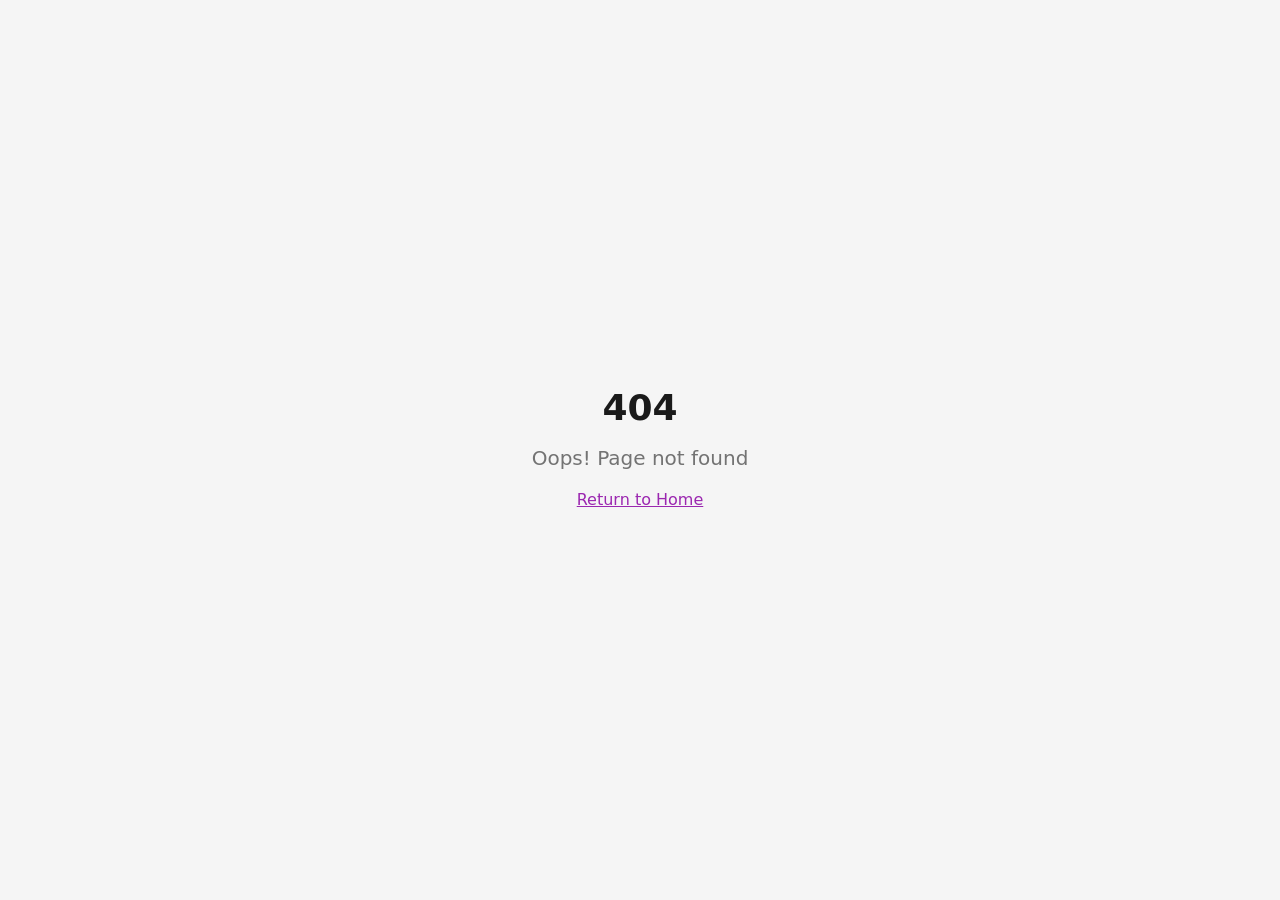
<file: index.html>
<!doctype html>
<html lang="en">
  <head>
    <meta charset="UTF-8" />
    <meta name="viewport" content="width=device-width, initial-scale=1.0" />
    <title>Mediagram - Secure Social Media with Screenshot Protection</title>
    <meta name="description" content="Mediagram is a secure Instagram-like platform with advanced screenshot and download protection. Share your media privately with encrypted content protection." />
    <meta name="author" content="Mediagram" />
    <meta name="keywords" content="secure social media, screenshot protection, encrypted media sharing, private content, Instagram alternative" />

    <meta property="og:title" content="Mediagram - Secure Social Media Platform" />
    <meta property="og:description" content="Share photos securely with advanced screenshot and download protection. Your privacy matters." />
    <meta property="og:type" content="website" />

    <meta name="twitter:card" content="summary_large_image" />
    <meta name="twitter:site" content="@Mediagram" />
    <meta name="twitter:title" content="Mediagram - Secure Social Media" />
    <meta name="twitter:description" content="Share photos securely with advanced screenshot and download protection" />
    
    <link rel="canonical" href="https://lovable.dev" />
    <script type="module" crossorigin src="./assets/index-D5T0TTny.js"></script>
    <link rel="stylesheet" crossorigin href="./assets/index-VDFlMHBo.css">
  </head>

  <body>
    <div id="root"></div>
  </body>
</html>
</file>
<file: assets/index-VDFlMHBo.css>
*,:before,:after{--tw-border-spacing-x: 0;--tw-border-spacing-y: 0;--tw-translate-x: 0;--tw-translate-y: 0;--tw-rotate: 0;--tw-skew-x: 0;--tw-skew-y: 0;--tw-scale-x: 1;--tw-scale-y: 1;--tw-pan-x: ;--tw-pan-y: ;--tw-pinch-zoom: ;--tw-scroll-snap-strictness: proximity;--tw-gradient-from-position: ;--tw-gradient-via-position: ;--tw-gradient-to-position: ;--tw-ordinal: ;--tw-slashed-zero: ;--tw-numeric-figure: ;--tw-numeric-spacing: ;--tw-numeric-fraction: ;--tw-ring-inset: ;--tw-ring-offset-width: 0px;--tw-ring-offset-color: #fff;--tw-ring-color: rgb(59 130 246 / .5);--tw-ring-offset-shadow: 0 0 #0000;--tw-ring-shadow: 0 0 #0000;--tw-shadow: 0 0 #0000;--tw-shadow-colored: 0 0 #0000;--tw-blur: ;--tw-brightness: ;--tw-contrast: ;--tw-grayscale: ;--tw-hue-rotate: ;--tw-invert: ;--tw-saturate: ;--tw-sepia: ;--tw-drop-shadow: ;--tw-backdrop-blur: ;--tw-backdrop-brightness: ;--tw-backdrop-contrast: ;--tw-backdrop-grayscale: ;--tw-backdrop-hue-rotate: ;--tw-backdrop-invert: ;--tw-backdrop-opacity: ;--tw-backdrop-saturate: ;--tw-backdrop-sepia: ;--tw-contain-size: ;--tw-contain-layout: ;--tw-contain-paint: ;--tw-contain-style: }::backdrop{--tw-border-spacing-x: 0;--tw-border-spacing-y: 0;--tw-translate-x: 0;--tw-translate-y: 0;--tw-rotate: 0;--tw-skew-x: 0;--tw-skew-y: 0;--tw-scale-x: 1;--tw-scale-y: 1;--tw-pan-x: ;--tw-pan-y: ;--tw-pinch-zoom: ;--tw-scroll-snap-strictness: proximity;--tw-gradient-from-position: ;--tw-gradient-via-position: ;--tw-gradient-to-position: ;--tw-ordinal: ;--tw-slashed-zero: ;--tw-numeric-figure: ;--tw-numeric-spacing: ;--tw-numeric-fraction: ;--tw-ring-inset: ;--tw-ring-offset-width: 0px;--tw-ring-offset-color: #fff;--tw-ring-color: rgb(59 130 246 / .5);--tw-ring-offset-shadow: 0 0 #0000;--tw-ring-shadow: 0 0 #0000;--tw-shadow: 0 0 #0000;--tw-shadow-colored: 0 0 #0000;--tw-blur: ;--tw-brightness: ;--tw-contrast: ;--tw-grayscale: ;--tw-hue-rotate: ;--tw-invert: ;--tw-saturate: ;--tw-sepia: ;--tw-drop-shadow: ;--tw-backdrop-blur: ;--tw-backdrop-brightness: ;--tw-backdrop-contrast: ;--tw-backdrop-grayscale: ;--tw-backdrop-hue-rotate: ;--tw-backdrop-invert: ;--tw-backdrop-opacity: ;--tw-backdrop-saturate: ;--tw-backdrop-sepia: ;--tw-contain-size: ;--tw-contain-layout: ;--tw-contain-paint: ;--tw-contain-style: }*,:before,:after{box-sizing:border-box;border-width:0;border-style:solid;border-color:#e5e7eb}:before,:after{--tw-content: ""}html,:host{line-height:1.5;-webkit-text-size-adjust:100%;-moz-tab-size:4;-o-tab-size:4;tab-size:4;font-family:ui-sans-serif,system-ui,sans-serif,"Apple Color Emoji","Segoe UI Emoji",Segoe UI Symbol,"Noto Color Emoji";font-feature-settings:normal;font-variation-settings:normal;-webkit-tap-highlight-color:transparent}body{margin:0;line-height:inherit}hr{height:0;color:inherit;border-top-width:1px}abbr:where([title]){-webkit-text-decoration:underline dotted;text-decoration:underline dotted}h1,h2,h3,h4,h5,h6{font-size:inherit;font-weight:inherit}a{color:inherit;text-decoration:inherit}b,strong{font-weight:bolder}code,kbd,samp,pre{font-family:ui-monospace,SFMono-Regular,Menlo,Monaco,Consolas,Liberation Mono,Courier New,monospace;font-feature-settings:normal;font-variation-settings:normal;font-size:1em}small{font-size:80%}sub,sup{font-size:75%;line-height:0;position:relative;vertical-align:baseline}sub{bottom:-.25em}sup{top:-.5em}table{text-indent:0;border-color:inherit;border-collapse:collapse}button,input,optgroup,select,textarea{font-family:inherit;font-feature-settings:inherit;font-variation-settings:inherit;font-size:100%;font-weight:inherit;line-height:inherit;letter-spacing:inherit;color:inherit;margin:0;padding:0}button,select{text-transform:none}button,input:where([type=button]),input:where([type=reset]),input:where([type=submit]){-webkit-appearance:button;background-color:transparent;background-image:none}:-moz-focusring{outline:auto}:-moz-ui-invalid{box-shadow:none}progress{vertical-align:baseline}::-webkit-inner-spin-button,::-webkit-outer-spin-button{height:auto}[type=search]{-webkit-appearance:textfield;outline-offset:-2px}::-webkit-search-decoration{-webkit-appearance:none}::-webkit-file-upload-button{-webkit-appearance:button;font:inherit}summary{display:list-item}blockquote,dl,dd,h1,h2,h3,h4,h5,h6,hr,figure,p,pre{margin:0}fieldset{margin:0;padding:0}legend{padding:0}ol,ul,menu{list-style:none;margin:0;padding:0}dialog{padding:0}textarea{resize:vertical}input::-moz-placeholder,textarea::-moz-placeholder{opacity:1;color:#9ca3af}input::placeholder,textarea::placeholder{opacity:1;color:#9ca3af}button,[role=button]{cursor:pointer}:disabled{cursor:default}img,svg,video,canvas,audio,iframe,embed,object{display:block;vertical-align:middle}img,video{max-width:100%;height:auto}[hidden]:where(:not([hidden=until-found])){display:none}:root{--background: 0 0% 100%;--foreground: 0 0% 10%;--card: 0 0% 100%;--card-foreground: 0 0% 10%;--popover: 0 0% 100%;--popover-foreground: 0 0% 10%;--primary: 291 64% 42%;--primary-foreground: 0 0% 100%;--secondary: 340 75% 55%;--secondary-foreground: 0 0% 100%;--accent: 25 95% 53%;--accent-foreground: 0 0% 100%;--muted: 0 0% 96%;--muted-foreground: 0 0% 45%;--destructive: 0 84.2% 60.2%;--destructive-foreground: 0 0% 100%;--border: 0 0% 90%;--input: 0 0% 90%;--ring: 291 64% 42%;--radius: .75rem;--gradient-instagram: linear-gradient(135deg, hsl(291 64% 42%), hsl(340 75% 55%), hsl(25 95% 53%));--watermark-overlay: 0 0% 0% / .03;--protection-overlay: 0 0% 0% / .5}.dark{--background: 0 0% 10%;--foreground: 0 0% 95%;--card: 0 0% 15%;--card-foreground: 0 0% 95%;--popover: 0 0% 15%;--popover-foreground: 0 0% 95%;--primary: 291 64% 42%;--primary-foreground: 0 0% 100%;--secondary: 340 75% 55%;--secondary-foreground: 0 0% 100%;--accent: 25 95% 53%;--accent-foreground: 0 0% 100%;--muted: 0 0% 20%;--muted-foreground: 0 0% 65%;--destructive: 0 84.2% 60.2%;--destructive-foreground: 0 0% 100%;--border: 0 0% 25%;--input: 0 0% 25%;--ring: 291 64% 42%;--watermark-overlay: 0 0% 100% / .03;--protection-overlay: 0 0% 0% / .7}*{border-color:hsl(var(--border))}body{background-color:hsl(var(--background));color:hsl(var(--foreground))}.sr-only{position:absolute;width:1px;height:1px;padding:0;margin:-1px;overflow:hidden;clip:rect(0,0,0,0);white-space:nowrap;border-width:0}.pointer-events-none{pointer-events:none}.pointer-events-auto{pointer-events:auto}.visible{visibility:visible}.invisible{visibility:hidden}.fixed{position:fixed}.absolute{position:absolute}.relative{position:relative}.sticky{position:sticky}.inset-0{top:0;right:0;bottom:0;left:0}.inset-x-0{left:0;right:0}.inset-y-0{top:0;bottom:0}.-bottom-12{bottom:-3rem}.-left-12{left:-3rem}.-right-12{right:-3rem}.-top-12{top:-3rem}.bottom-0{bottom:0}.left-0{left:0}.left-1{left:.25rem}.left-1\/2{left:50%}.left-2{left:.5rem}.left-3{left:.75rem}.left-\[50\%\]{left:50%}.right-0{right:0}.right-1{right:.25rem}.right-2{right:.5rem}.right-3{right:.75rem}.right-4{right:1rem}.top-0{top:0}.top-1\.5{top:.375rem}.top-1\/2{top:50%}.top-2{top:.5rem}.top-3\.5{top:.875rem}.top-4{top:1rem}.top-\[1px\]{top:1px}.top-\[50\%\]{top:50%}.top-\[60\%\]{top:60%}.top-full{top:100%}.z-10{z-index:10}.z-20{z-index:20}.z-40{z-index:40}.z-50{z-index:50}.z-\[100\]{z-index:100}.z-\[1\]{z-index:1}.z-\[9998\]{z-index:9998}.z-\[9999\]{z-index:9999}.-mx-1{margin-left:-.25rem;margin-right:-.25rem}.mx-2{margin-left:.5rem;margin-right:.5rem}.mx-3\.5{margin-left:.875rem;margin-right:.875rem}.mx-auto{margin-left:auto;margin-right:auto}.my-0\.5{margin-top:.125rem;margin-bottom:.125rem}.my-1{margin-top:.25rem;margin-bottom:.25rem}.-ml-4{margin-left:-1rem}.-mt-4{margin-top:-1rem}.mb-1{margin-bottom:.25rem}.mb-2{margin-bottom:.5rem}.mb-3{margin-bottom:.75rem}.mb-4{margin-bottom:1rem}.mb-6{margin-bottom:1.5rem}.ml-1{margin-left:.25rem}.ml-2{margin-left:.5rem}.ml-auto{margin-left:auto}.mr-2{margin-right:.5rem}.mt-1{margin-top:.25rem}.mt-1\.5{margin-top:.375rem}.mt-2{margin-top:.5rem}.mt-24{margin-top:6rem}.mt-4{margin-top:1rem}.mt-auto{margin-top:auto}.block{display:block}.flex{display:flex}.inline-flex{display:inline-flex}.table{display:table}.grid{display:grid}.hidden{display:none}.aspect-square{aspect-ratio:1 / 1}.aspect-video{aspect-ratio:16 / 9}.size-4{width:1rem;height:1rem}.h-1\.5{height:.375rem}.h-10{height:2.5rem}.h-11{height:2.75rem}.h-12{height:3rem}.h-14{height:3.5rem}.h-16{height:4rem}.h-2{height:.5rem}.h-2\.5{height:.625rem}.h-20{height:5rem}.h-24{height:6rem}.h-3{height:.75rem}.h-3\.5{height:.875rem}.h-32{height:8rem}.h-4{height:1rem}.h-5{height:1.25rem}.h-6{height:1.5rem}.h-64{height:16rem}.h-7{height:1.75rem}.h-8{height:2rem}.h-9{height:2.25rem}.h-\[1px\]{height:1px}.h-\[400px\]{height:400px}.h-\[500px\]{height:500px}.h-\[var\(--radix-navigation-menu-viewport-height\)\]{height:var(--radix-navigation-menu-viewport-height)}.h-\[var\(--radix-select-trigger-height\)\]{height:var(--radix-select-trigger-height)}.h-auto{height:auto}.h-full{height:100%}.h-px{height:1px}.h-svh{height:100svh}.max-h-96{max-height:24rem}.max-h-\[300px\]{max-height:300px}.max-h-screen{max-height:100vh}.min-h-0{min-height:0px}.min-h-\[80px\]{min-height:80px}.min-h-screen{min-height:100vh}.min-h-svh{min-height:100svh}.w-0{width:0px}.w-1{width:.25rem}.w-10{width:2.5rem}.w-11{width:2.75rem}.w-12{width:3rem}.w-14{width:3.5rem}.w-16{width:4rem}.w-2{width:.5rem}.w-2\.5{width:.625rem}.w-20{width:5rem}.w-24{width:6rem}.w-3{width:.75rem}.w-3\.5{width:.875rem}.w-3\/4{width:75%}.w-32{width:8rem}.w-4{width:1rem}.w-5{width:1.25rem}.w-6{width:1.5rem}.w-64{width:16rem}.w-7{width:1.75rem}.w-72{width:18rem}.w-8{width:2rem}.w-9{width:2.25rem}.w-\[--sidebar-width\]{width:var(--sidebar-width)}.w-\[100px\]{width:100px}.w-\[1px\]{width:1px}.w-auto{width:auto}.w-full{width:100%}.w-max{width:-moz-max-content;width:max-content}.w-px{width:1px}.min-w-0{min-width:0px}.min-w-5{min-width:1.25rem}.min-w-\[12rem\]{min-width:12rem}.min-w-\[8rem\]{min-width:8rem}.min-w-\[var\(--radix-select-trigger-width\)\]{min-width:var(--radix-select-trigger-width)}.max-w-2xl{max-width:42rem}.max-w-4xl{max-width:56rem}.max-w-6xl{max-width:72rem}.max-w-\[--skeleton-width\]{max-width:var(--skeleton-width)}.max-w-\[70\%\]{max-width:70%}.max-w-lg{max-width:32rem}.max-w-max{max-width:-moz-max-content;max-width:max-content}.max-w-md{max-width:28rem}.flex-1{flex:1 1 0%}.shrink-0{flex-shrink:0}.grow{flex-grow:1}.grow-0{flex-grow:0}.basis-full{flex-basis:100%}.caption-bottom{caption-side:bottom}.border-collapse{border-collapse:collapse}.-translate-x-1\/2{--tw-translate-x: -50%;transform:translate(var(--tw-translate-x),var(--tw-translate-y)) rotate(var(--tw-rotate)) skew(var(--tw-skew-x)) skewY(var(--tw-skew-y)) scaleX(var(--tw-scale-x)) scaleY(var(--tw-scale-y))}.-translate-x-px{--tw-translate-x: -1px;transform:translate(var(--tw-translate-x),var(--tw-translate-y)) rotate(var(--tw-rotate)) skew(var(--tw-skew-x)) skewY(var(--tw-skew-y)) scaleX(var(--tw-scale-x)) scaleY(var(--tw-scale-y))}.-translate-y-1\/2{--tw-translate-y: -50%;transform:translate(var(--tw-translate-x),var(--tw-translate-y)) rotate(var(--tw-rotate)) skew(var(--tw-skew-x)) skewY(var(--tw-skew-y)) scaleX(var(--tw-scale-x)) scaleY(var(--tw-scale-y))}.translate-x-\[-50\%\]{--tw-translate-x: -50%;transform:translate(var(--tw-translate-x),var(--tw-translate-y)) rotate(var(--tw-rotate)) skew(var(--tw-skew-x)) skewY(var(--tw-skew-y)) scaleX(var(--tw-scale-x)) scaleY(var(--tw-scale-y))}.translate-x-px{--tw-translate-x: 1px;transform:translate(var(--tw-translate-x),var(--tw-translate-y)) rotate(var(--tw-rotate)) skew(var(--tw-skew-x)) skewY(var(--tw-skew-y)) scaleX(var(--tw-scale-x)) scaleY(var(--tw-scale-y))}.translate-y-\[-50\%\]{--tw-translate-y: -50%;transform:translate(var(--tw-translate-x),var(--tw-translate-y)) rotate(var(--tw-rotate)) skew(var(--tw-skew-x)) skewY(var(--tw-skew-y)) scaleX(var(--tw-scale-x)) scaleY(var(--tw-scale-y))}.rotate-45{--tw-rotate: 45deg;transform:translate(var(--tw-translate-x),var(--tw-translate-y)) rotate(var(--tw-rotate)) skew(var(--tw-skew-x)) skewY(var(--tw-skew-y)) scaleX(var(--tw-scale-x)) scaleY(var(--tw-scale-y))}.rotate-90{--tw-rotate: 90deg;transform:translate(var(--tw-translate-x),var(--tw-translate-y)) rotate(var(--tw-rotate)) skew(var(--tw-skew-x)) skewY(var(--tw-skew-y)) scaleX(var(--tw-scale-x)) scaleY(var(--tw-scale-y))}.rotate-\[-25deg\]{--tw-rotate: -25deg;transform:translate(var(--tw-translate-x),var(--tw-translate-y)) rotate(var(--tw-rotate)) skew(var(--tw-skew-x)) skewY(var(--tw-skew-y)) scaleX(var(--tw-scale-x)) scaleY(var(--tw-scale-y))}.transform{transform:translate(var(--tw-translate-x),var(--tw-translate-y)) rotate(var(--tw-rotate)) skew(var(--tw-skew-x)) skewY(var(--tw-skew-y)) scaleX(var(--tw-scale-x)) scaleY(var(--tw-scale-y))}@keyframes pulse{50%{opacity:.5}}.animate-pulse{animation:pulse 2s cubic-bezier(.4,0,.6,1) infinite}@keyframes spin{to{transform:rotate(360deg)}}.animate-spin{animation:spin 1s linear infinite}.cursor-default{cursor:default}.cursor-pointer{cursor:pointer}.touch-none{touch-action:none}.select-none{-webkit-user-select:none;-moz-user-select:none;user-select:none}.resize-none{resize:none}.list-none{list-style-type:none}.grid-cols-1{grid-template-columns:repeat(1,minmax(0,1fr))}.grid-cols-3{grid-template-columns:repeat(3,minmax(0,1fr))}.flex-row{flex-direction:row}.flex-col{flex-direction:column}.flex-col-reverse{flex-direction:column-reverse}.flex-wrap{flex-wrap:wrap}.items-start{align-items:flex-start}.items-end{align-items:flex-end}.items-center{align-items:center}.items-stretch{align-items:stretch}.justify-start{justify-content:flex-start}.justify-end{justify-content:flex-end}.justify-center{justify-content:center}.justify-between{justify-content:space-between}.gap-1{gap:.25rem}.gap-1\.5{gap:.375rem}.gap-2{gap:.5rem}.gap-3{gap:.75rem}.gap-4{gap:1rem}.gap-6{gap:1.5rem}.gap-8{gap:2rem}.space-x-1>:not([hidden])~:not([hidden]){--tw-space-x-reverse: 0;margin-right:calc(.25rem * var(--tw-space-x-reverse));margin-left:calc(.25rem * calc(1 - var(--tw-space-x-reverse)))}.space-x-4>:not([hidden])~:not([hidden]){--tw-space-x-reverse: 0;margin-right:calc(1rem * var(--tw-space-x-reverse));margin-left:calc(1rem * calc(1 - var(--tw-space-x-reverse)))}.space-y-0>:not([hidden])~:not([hidden]){--tw-space-y-reverse: 0;margin-top:calc(0px * calc(1 - var(--tw-space-y-reverse)));margin-bottom:calc(0px * var(--tw-space-y-reverse))}.space-y-1>:not([hidden])~:not([hidden]){--tw-space-y-reverse: 0;margin-top:calc(.25rem * calc(1 - var(--tw-space-y-reverse)));margin-bottom:calc(.25rem * var(--tw-space-y-reverse))}.space-y-1\.5>:not([hidden])~:not([hidden]){--tw-space-y-reverse: 0;margin-top:calc(.375rem * calc(1 - var(--tw-space-y-reverse)));margin-bottom:calc(.375rem * var(--tw-space-y-reverse))}.space-y-2>:not([hidden])~:not([hidden]){--tw-space-y-reverse: 0;margin-top:calc(.5rem * calc(1 - var(--tw-space-y-reverse)));margin-bottom:calc(.5rem * var(--tw-space-y-reverse))}.space-y-3>:not([hidden])~:not([hidden]){--tw-space-y-reverse: 0;margin-top:calc(.75rem * calc(1 - var(--tw-space-y-reverse)));margin-bottom:calc(.75rem * var(--tw-space-y-reverse))}.space-y-4>:not([hidden])~:not([hidden]){--tw-space-y-reverse: 0;margin-top:calc(1rem * calc(1 - var(--tw-space-y-reverse)));margin-bottom:calc(1rem * var(--tw-space-y-reverse))}.space-y-6>:not([hidden])~:not([hidden]){--tw-space-y-reverse: 0;margin-top:calc(1.5rem * calc(1 - var(--tw-space-y-reverse)));margin-bottom:calc(1.5rem * var(--tw-space-y-reverse))}.space-y-8>:not([hidden])~:not([hidden]){--tw-space-y-reverse: 0;margin-top:calc(2rem * calc(1 - var(--tw-space-y-reverse)));margin-bottom:calc(2rem * var(--tw-space-y-reverse))}.overflow-auto{overflow:auto}.overflow-hidden{overflow:hidden}.overflow-y-auto{overflow-y:auto}.overflow-x-hidden{overflow-x:hidden}.truncate{overflow:hidden;text-overflow:ellipsis;white-space:nowrap}.whitespace-nowrap{white-space:nowrap}.break-words{overflow-wrap:break-word}.rounded-2xl{border-radius:1rem}.rounded-\[2px\]{border-radius:2px}.rounded-\[inherit\]{border-radius:inherit}.rounded-full{border-radius:9999px}.rounded-lg{border-radius:var(--radius)}.rounded-md{border-radius:calc(var(--radius) - 2px)}.rounded-sm{border-radius:calc(var(--radius) - 4px)}.rounded-t-\[10px\]{border-top-left-radius:10px;border-top-right-radius:10px}.rounded-tl-sm{border-top-left-radius:calc(var(--radius) - 4px)}.border{border-width:1px}.border-2{border-width:2px}.border-4{border-width:4px}.border-\[1\.5px\]{border-width:1.5px}.border-y{border-top-width:1px;border-bottom-width:1px}.border-b{border-bottom-width:1px}.border-b-2{border-bottom-width:2px}.border-l{border-left-width:1px}.border-r{border-right-width:1px}.border-t{border-top-width:1px}.border-dashed{border-style:dashed}.border-\[--color-border\]{border-color:var(--color-border)}.border-border{border-color:hsl(var(--border))}.border-border\/50{border-color:hsl(var(--border) / .5)}.border-destructive{border-color:hsl(var(--destructive))}.border-destructive\/50{border-color:hsl(var(--destructive) / .5)}.border-input{border-color:hsl(var(--input))}.border-primary{border-color:hsl(var(--primary))}.border-transparent{border-color:transparent}.border-l-transparent{border-left-color:transparent}.border-t-transparent{border-top-color:transparent}.bg-\[--color-bg\]{background-color:var(--color-bg)}.bg-accent{background-color:hsl(var(--accent))}.bg-background{background-color:hsl(var(--background))}.bg-black\/70{background-color:#000000b3}.bg-black\/80{background-color:#000c}.bg-black\/85{background-color:#000000d9}.bg-border{background-color:hsl(var(--border))}.bg-card{background-color:hsl(var(--card))}.bg-destructive{background-color:hsl(var(--destructive))}.bg-destructive\/10{background-color:hsl(var(--destructive) / .1)}.bg-foreground{background-color:hsl(var(--foreground))}.bg-muted{background-color:hsl(var(--muted))}.bg-muted\/30{background-color:hsl(var(--muted) / .3)}.bg-muted\/50{background-color:hsl(var(--muted) / .5)}.bg-popover{background-color:hsl(var(--popover))}.bg-primary{background-color:hsl(var(--primary))}.bg-secondary{background-color:hsl(var(--secondary))}.bg-transparent{background-color:transparent}.bg-gradient-instagram{background-image:var(--gradient-instagram)}.bg-gradient-to-br{background-image:linear-gradient(to bottom right,var(--tw-gradient-stops))}.from-primary{--tw-gradient-from: hsl(var(--primary)) var(--tw-gradient-from-position);--tw-gradient-to: hsl(var(--primary) / 0) var(--tw-gradient-to-position);--tw-gradient-stops: var(--tw-gradient-from), var(--tw-gradient-to)}.via-secondary{--tw-gradient-to: hsl(var(--secondary) / 0) var(--tw-gradient-to-position);--tw-gradient-stops: var(--tw-gradient-from), hsl(var(--secondary)) var(--tw-gradient-via-position), var(--tw-gradient-to)}.to-accent{--tw-gradient-to: hsl(var(--accent)) var(--tw-gradient-to-position)}.bg-clip-text{-webkit-background-clip:text;background-clip:text}.fill-current{fill:currentColor}.object-cover{-o-object-fit:cover;object-fit:cover}.p-0{padding:0}.p-1{padding:.25rem}.p-2{padding:.5rem}.p-3{padding:.75rem}.p-4{padding:1rem}.p-6{padding:1.5rem}.p-8{padding:2rem}.p-\[1px\]{padding:1px}.px-1{padding-left:.25rem;padding-right:.25rem}.px-2{padding-left:.5rem;padding-right:.5rem}.px-2\.5{padding-left:.625rem;padding-right:.625rem}.px-3{padding-left:.75rem;padding-right:.75rem}.px-4{padding-left:1rem;padding-right:1rem}.px-5{padding-left:1.25rem;padding-right:1.25rem}.px-8{padding-left:2rem;padding-right:2rem}.py-0\.5{padding-top:.125rem;padding-bottom:.125rem}.py-1{padding-top:.25rem;padding-bottom:.25rem}.py-1\.5{padding-top:.375rem;padding-bottom:.375rem}.py-12{padding-top:3rem;padding-bottom:3rem}.py-2{padding-top:.5rem;padding-bottom:.5rem}.py-2\.5{padding-top:.625rem;padding-bottom:.625rem}.py-3{padding-top:.75rem;padding-bottom:.75rem}.py-4{padding-top:1rem;padding-bottom:1rem}.py-6{padding-top:1.5rem;padding-bottom:1.5rem}.py-8{padding-top:2rem;padding-bottom:2rem}.pb-3{padding-bottom:.75rem}.pb-4{padding-bottom:1rem}.pl-10{padding-left:2.5rem}.pl-2\.5{padding-left:.625rem}.pl-4{padding-left:1rem}.pl-8{padding-left:2rem}.pr-2{padding-right:.5rem}.pr-2\.5{padding-right:.625rem}.pr-4{padding-right:1rem}.pr-8{padding-right:2rem}.pt-0{padding-top:0}.pt-1{padding-top:.25rem}.pt-3{padding-top:.75rem}.pt-4{padding-top:1rem}.text-left{text-align:left}.text-center{text-align:center}.align-middle{vertical-align:middle}.font-mono{font-family:ui-monospace,SFMono-Regular,Menlo,Monaco,Consolas,Liberation Mono,Courier New,monospace}.text-2xl{font-size:1.5rem;line-height:2rem}.text-3xl{font-size:1.875rem;line-height:2.25rem}.text-4xl{font-size:2.25rem;line-height:2.5rem}.text-5xl{font-size:3rem;line-height:1}.text-\[0\.8rem\]{font-size:.8rem}.text-base{font-size:1rem;line-height:1.5rem}.text-lg{font-size:1.125rem;line-height:1.75rem}.text-sm{font-size:.875rem;line-height:1.25rem}.text-xl{font-size:1.25rem;line-height:1.75rem}.text-xs{font-size:.75rem;line-height:1rem}.font-bold{font-weight:700}.font-extrabold{font-weight:800}.font-medium{font-weight:500}.font-normal{font-weight:400}.font-semibold{font-weight:600}.uppercase{text-transform:uppercase}.tabular-nums{--tw-numeric-spacing: tabular-nums;font-variant-numeric:var(--tw-ordinal) var(--tw-slashed-zero) var(--tw-numeric-figure) var(--tw-numeric-spacing) var(--tw-numeric-fraction)}.leading-none{line-height:1}.leading-relaxed{line-height:1.625}.tracking-tight{letter-spacing:-.025em}.tracking-wide{letter-spacing:.025em}.tracking-widest{letter-spacing:.1em}.text-accent-foreground{color:hsl(var(--accent-foreground))}.text-card-foreground{color:hsl(var(--card-foreground))}.text-current{color:currentColor}.text-destructive{color:hsl(var(--destructive))}.text-destructive-foreground{color:hsl(var(--destructive-foreground))}.text-foreground{color:hsl(var(--foreground))}.text-foreground\/50{color:hsl(var(--foreground) / .5)}.text-muted-foreground{color:hsl(var(--muted-foreground))}.text-popover-foreground{color:hsl(var(--popover-foreground))}.text-primary{color:hsl(var(--primary))}.text-primary-foreground{color:hsl(var(--primary-foreground))}.text-primary\/40{color:hsl(var(--primary) / .4)}.text-secondary-foreground{color:hsl(var(--secondary-foreground))}.text-transparent{color:transparent}.text-white{--tw-text-opacity: 1;color:rgb(255 255 255 / var(--tw-text-opacity, 1))}.underline{text-decoration-line:underline}.underline-offset-4{text-underline-offset:4px}.opacity-0{opacity:0}.opacity-15{opacity:.15}.opacity-50{opacity:.5}.opacity-60{opacity:.6}.opacity-70{opacity:.7}.opacity-90{opacity:.9}.shadow-2xl{--tw-shadow: 0 25px 50px -12px rgb(0 0 0 / .25);--tw-shadow-colored: 0 25px 50px -12px var(--tw-shadow-color);box-shadow:var(--tw-ring-offset-shadow, 0 0 #0000),var(--tw-ring-shadow, 0 0 #0000),var(--tw-shadow)}.shadow-\[0_0_0_1px_hsl\(var\(--sidebar-border\)\)\]{--tw-shadow: 0 0 0 1px hsl(var(--sidebar-border));--tw-shadow-colored: 0 0 0 1px var(--tw-shadow-color);box-shadow:var(--tw-ring-offset-shadow, 0 0 #0000),var(--tw-ring-shadow, 0 0 #0000),var(--tw-shadow)}.shadow-lg{--tw-shadow: 0 10px 15px -3px rgb(0 0 0 / .1), 0 4px 6px -4px rgb(0 0 0 / .1);--tw-shadow-colored: 0 10px 15px -3px var(--tw-shadow-color), 0 4px 6px -4px var(--tw-shadow-color);box-shadow:var(--tw-ring-offset-shadow, 0 0 #0000),var(--tw-ring-shadow, 0 0 #0000),var(--tw-shadow)}.shadow-md{--tw-shadow: 0 4px 6px -1px rgb(0 0 0 / .1), 0 2px 4px -2px rgb(0 0 0 / .1);--tw-shadow-colored: 0 4px 6px -1px var(--tw-shadow-color), 0 2px 4px -2px var(--tw-shadow-color);box-shadow:var(--tw-ring-offset-shadow, 0 0 #0000),var(--tw-ring-shadow, 0 0 #0000),var(--tw-shadow)}.shadow-none{--tw-shadow: 0 0 #0000;--tw-shadow-colored: 0 0 #0000;box-shadow:var(--tw-ring-offset-shadow, 0 0 #0000),var(--tw-ring-shadow, 0 0 #0000),var(--tw-shadow)}.shadow-sm{--tw-shadow: 0 1px 2px 0 rgb(0 0 0 / .05);--tw-shadow-colored: 0 1px 2px 0 var(--tw-shadow-color);box-shadow:var(--tw-ring-offset-shadow, 0 0 #0000),var(--tw-ring-shadow, 0 0 #0000),var(--tw-shadow)}.shadow-xl{--tw-shadow: 0 20px 25px -5px rgb(0 0 0 / .1), 0 8px 10px -6px rgb(0 0 0 / .1);--tw-shadow-colored: 0 20px 25px -5px var(--tw-shadow-color), 0 8px 10px -6px var(--tw-shadow-color);box-shadow:var(--tw-ring-offset-shadow, 0 0 #0000),var(--tw-ring-shadow, 0 0 #0000),var(--tw-shadow)}.outline-none{outline:2px solid transparent;outline-offset:2px}.outline{outline-style:solid}.ring-0{--tw-ring-offset-shadow: var(--tw-ring-inset) 0 0 0 var(--tw-ring-offset-width) var(--tw-ring-offset-color);--tw-ring-shadow: var(--tw-ring-inset) 0 0 0 calc(0px + var(--tw-ring-offset-width)) var(--tw-ring-color);box-shadow:var(--tw-ring-offset-shadow),var(--tw-ring-shadow),var(--tw-shadow, 0 0 #0000)}.ring-2{--tw-ring-offset-shadow: var(--tw-ring-inset) 0 0 0 var(--tw-ring-offset-width) var(--tw-ring-offset-color);--tw-ring-shadow: var(--tw-ring-inset) 0 0 0 calc(2px + var(--tw-ring-offset-width)) var(--tw-ring-color);box-shadow:var(--tw-ring-offset-shadow),var(--tw-ring-shadow),var(--tw-shadow, 0 0 #0000)}.ring-8{--tw-ring-offset-shadow: var(--tw-ring-inset) 0 0 0 var(--tw-ring-offset-width) var(--tw-ring-offset-color);--tw-ring-shadow: var(--tw-ring-inset) 0 0 0 calc(8px + var(--tw-ring-offset-width)) var(--tw-ring-color);box-shadow:var(--tw-ring-offset-shadow),var(--tw-ring-shadow),var(--tw-shadow, 0 0 #0000)}.ring-destructive\/10{--tw-ring-color: hsl(var(--destructive) / .1)}.ring-ring{--tw-ring-color: hsl(var(--ring))}.ring-offset-background{--tw-ring-offset-color: hsl(var(--background))}.blur{--tw-blur: blur(8px);filter:var(--tw-blur) var(--tw-brightness) var(--tw-contrast) var(--tw-grayscale) var(--tw-hue-rotate) var(--tw-invert) var(--tw-saturate) var(--tw-sepia) var(--tw-drop-shadow)}.filter{filter:var(--tw-blur) var(--tw-brightness) var(--tw-contrast) var(--tw-grayscale) var(--tw-hue-rotate) var(--tw-invert) var(--tw-saturate) var(--tw-sepia) var(--tw-drop-shadow)}.backdrop-blur-2xl{--tw-backdrop-blur: blur(40px);-webkit-backdrop-filter:var(--tw-backdrop-blur) var(--tw-backdrop-brightness) var(--tw-backdrop-contrast) var(--tw-backdrop-grayscale) var(--tw-backdrop-hue-rotate) var(--tw-backdrop-invert) var(--tw-backdrop-opacity) var(--tw-backdrop-saturate) var(--tw-backdrop-sepia);backdrop-filter:var(--tw-backdrop-blur) var(--tw-backdrop-brightness) var(--tw-backdrop-contrast) var(--tw-backdrop-grayscale) var(--tw-backdrop-hue-rotate) var(--tw-backdrop-invert) var(--tw-backdrop-opacity) var(--tw-backdrop-saturate) var(--tw-backdrop-sepia)}.backdrop-blur-md{--tw-backdrop-blur: blur(12px);-webkit-backdrop-filter:var(--tw-backdrop-blur) var(--tw-backdrop-brightness) var(--tw-backdrop-contrast) var(--tw-backdrop-grayscale) var(--tw-backdrop-hue-rotate) var(--tw-backdrop-invert) var(--tw-backdrop-opacity) var(--tw-backdrop-saturate) var(--tw-backdrop-sepia);backdrop-filter:var(--tw-backdrop-blur) var(--tw-backdrop-brightness) var(--tw-backdrop-contrast) var(--tw-backdrop-grayscale) var(--tw-backdrop-hue-rotate) var(--tw-backdrop-invert) var(--tw-backdrop-opacity) var(--tw-backdrop-saturate) var(--tw-backdrop-sepia)}.backdrop-blur-sm{--tw-backdrop-blur: blur(4px);-webkit-backdrop-filter:var(--tw-backdrop-blur) var(--tw-backdrop-brightness) var(--tw-backdrop-contrast) var(--tw-backdrop-grayscale) var(--tw-backdrop-hue-rotate) var(--tw-backdrop-invert) var(--tw-backdrop-opacity) var(--tw-backdrop-saturate) var(--tw-backdrop-sepia);backdrop-filter:var(--tw-backdrop-blur) var(--tw-backdrop-brightness) var(--tw-backdrop-contrast) var(--tw-backdrop-grayscale) var(--tw-backdrop-hue-rotate) var(--tw-backdrop-invert) var(--tw-backdrop-opacity) var(--tw-backdrop-saturate) var(--tw-backdrop-sepia)}.transition{transition-property:color,background-color,border-color,text-decoration-color,fill,stroke,opacity,box-shadow,transform,filter,-webkit-backdrop-filter;transition-property:color,background-color,border-color,text-decoration-color,fill,stroke,opacity,box-shadow,transform,filter,backdrop-filter;transition-property:color,background-color,border-color,text-decoration-color,fill,stroke,opacity,box-shadow,transform,filter,backdrop-filter,-webkit-backdrop-filter;transition-timing-function:cubic-bezier(.4,0,.2,1);transition-duration:.15s}.transition-\[left\,right\,width\]{transition-property:left,right,width;transition-timing-function:cubic-bezier(.4,0,.2,1);transition-duration:.15s}.transition-\[margin\,opa\]{transition-property:margin,opa;transition-timing-function:cubic-bezier(.4,0,.2,1);transition-duration:.15s}.transition-\[width\,height\,padding\]{transition-property:width,height,padding;transition-timing-function:cubic-bezier(.4,0,.2,1);transition-duration:.15s}.transition-\[width\]{transition-property:width;transition-timing-function:cubic-bezier(.4,0,.2,1);transition-duration:.15s}.transition-all{transition-property:all;transition-timing-function:cubic-bezier(.4,0,.2,1);transition-duration:.15s}.transition-colors{transition-property:color,background-color,border-color,text-decoration-color,fill,stroke;transition-timing-function:cubic-bezier(.4,0,.2,1);transition-duration:.15s}.transition-opacity{transition-property:opacity;transition-timing-function:cubic-bezier(.4,0,.2,1);transition-duration:.15s}.transition-shadow{transition-property:box-shadow;transition-timing-function:cubic-bezier(.4,0,.2,1);transition-duration:.15s}.transition-transform{transition-property:transform;transition-timing-function:cubic-bezier(.4,0,.2,1);transition-duration:.15s}.duration-1000{transition-duration:1s}.duration-150{transition-duration:.15s}.duration-200{transition-duration:.2s}.ease-in-out{transition-timing-function:cubic-bezier(.4,0,.2,1)}.ease-linear{transition-timing-function:linear}@keyframes enter{0%{opacity:var(--tw-enter-opacity, 1);transform:translate3d(var(--tw-enter-translate-x, 0),var(--tw-enter-translate-y, 0),0) scale3d(var(--tw-enter-scale, 1),var(--tw-enter-scale, 1),var(--tw-enter-scale, 1)) rotate(var(--tw-enter-rotate, 0))}}@keyframes exit{to{opacity:var(--tw-exit-opacity, 1);transform:translate3d(var(--tw-exit-translate-x, 0),var(--tw-exit-translate-y, 0),0) scale3d(var(--tw-exit-scale, 1),var(--tw-exit-scale, 1),var(--tw-exit-scale, 1)) rotate(var(--tw-exit-rotate, 0))}}.animate-in{animation-name:enter;animation-duration:.15s;--tw-enter-opacity: initial;--tw-enter-scale: initial;--tw-enter-rotate: initial;--tw-enter-translate-x: initial;--tw-enter-translate-y: initial}.fade-in,.fade-in-0{--tw-enter-opacity: 0}.fade-in-80{--tw-enter-opacity: .8}.zoom-in-95{--tw-enter-scale: .95}.duration-1000{animation-duration:1s}.duration-150{animation-duration:.15s}.duration-200{animation-duration:.2s}.ease-in-out{animation-timing-function:cubic-bezier(.4,0,.2,1)}.ease-linear{animation-timing-function:linear}.file\:border-0::file-selector-button{border-width:0px}.file\:bg-transparent::file-selector-button{background-color:transparent}.file\:text-sm::file-selector-button{font-size:.875rem;line-height:1.25rem}.file\:font-medium::file-selector-button{font-weight:500}.file\:text-foreground::file-selector-button{color:hsl(var(--foreground))}.placeholder\:text-muted-foreground::-moz-placeholder{color:hsl(var(--muted-foreground))}.placeholder\:text-muted-foreground::placeholder{color:hsl(var(--muted-foreground))}.after\:absolute:after{content:var(--tw-content);position:absolute}.after\:-inset-2:after{content:var(--tw-content);top:-.5rem;right:-.5rem;bottom:-.5rem;left:-.5rem}.after\:inset-y-0:after{content:var(--tw-content);top:0;bottom:0}.after\:left-1\/2:after{content:var(--tw-content);left:50%}.after\:w-1:after{content:var(--tw-content);width:.25rem}.after\:w-\[2px\]:after{content:var(--tw-content);width:2px}.after\:-translate-x-1\/2:after{content:var(--tw-content);--tw-translate-x: -50%;transform:translate(var(--tw-translate-x),var(--tw-translate-y)) rotate(var(--tw-rotate)) skew(var(--tw-skew-x)) skewY(var(--tw-skew-y)) scaleX(var(--tw-scale-x)) scaleY(var(--tw-scale-y))}.first\:rounded-l-md:first-child{border-top-left-radius:calc(var(--radius) - 2px);border-bottom-left-radius:calc(var(--radius) - 2px)}.first\:border-l:first-child{border-left-width:1px}.last\:rounded-r-md:last-child{border-top-right-radius:calc(var(--radius) - 2px);border-bottom-right-radius:calc(var(--radius) - 2px)}.focus-within\:relative:focus-within{position:relative}.focus-within\:z-20:focus-within{z-index:20}.hover\:border-primary:hover{border-color:hsl(var(--primary))}.hover\:bg-accent:hover{background-color:hsl(var(--accent))}.hover\:bg-destructive\/80:hover{background-color:hsl(var(--destructive) / .8)}.hover\:bg-destructive\/90:hover{background-color:hsl(var(--destructive) / .9)}.hover\:bg-muted:hover{background-color:hsl(var(--muted))}.hover\:bg-muted\/50:hover{background-color:hsl(var(--muted) / .5)}.hover\:bg-primary:hover{background-color:hsl(var(--primary))}.hover\:bg-primary\/80:hover{background-color:hsl(var(--primary) / .8)}.hover\:bg-primary\/90:hover{background-color:hsl(var(--primary) / .9)}.hover\:bg-secondary:hover{background-color:hsl(var(--secondary))}.hover\:bg-secondary\/80:hover{background-color:hsl(var(--secondary) / .8)}.hover\:text-accent-foreground:hover{color:hsl(var(--accent-foreground))}.hover\:text-destructive:hover{color:hsl(var(--destructive))}.hover\:text-foreground:hover{color:hsl(var(--foreground))}.hover\:text-muted-foreground:hover{color:hsl(var(--muted-foreground))}.hover\:text-primary:hover{color:hsl(var(--primary))}.hover\:text-primary-foreground:hover{color:hsl(var(--primary-foreground))}.hover\:text-primary\/80:hover{color:hsl(var(--primary) / .8)}.hover\:text-primary\/90:hover{color:hsl(var(--primary) / .9)}.hover\:underline:hover{text-decoration-line:underline}.hover\:opacity-100:hover{opacity:1}.hover\:opacity-90:hover{opacity:.9}.hover\:shadow-\[0_0_0_1px_hsl\(var\(--sidebar-accent\)\)\]:hover{--tw-shadow: 0 0 0 1px hsl(var(--sidebar-accent));--tw-shadow-colored: 0 0 0 1px var(--tw-shadow-color);box-shadow:var(--tw-ring-offset-shadow, 0 0 #0000),var(--tw-ring-shadow, 0 0 #0000),var(--tw-shadow)}.hover\:shadow-md:hover{--tw-shadow: 0 4px 6px -1px rgb(0 0 0 / .1), 0 2px 4px -2px rgb(0 0 0 / .1);--tw-shadow-colored: 0 4px 6px -1px var(--tw-shadow-color), 0 2px 4px -2px var(--tw-shadow-color);box-shadow:var(--tw-ring-offset-shadow, 0 0 #0000),var(--tw-ring-shadow, 0 0 #0000),var(--tw-shadow)}.focus\:bg-accent:focus{background-color:hsl(var(--accent))}.focus\:bg-primary:focus{background-color:hsl(var(--primary))}.focus\:text-accent-foreground:focus{color:hsl(var(--accent-foreground))}.focus\:text-primary-foreground:focus{color:hsl(var(--primary-foreground))}.focus\:opacity-100:focus{opacity:1}.focus\:outline-none:focus{outline:2px solid transparent;outline-offset:2px}.focus\:ring-2:focus{--tw-ring-offset-shadow: var(--tw-ring-inset) 0 0 0 var(--tw-ring-offset-width) var(--tw-ring-offset-color);--tw-ring-shadow: var(--tw-ring-inset) 0 0 0 calc(2px + var(--tw-ring-offset-width)) var(--tw-ring-color);box-shadow:var(--tw-ring-offset-shadow),var(--tw-ring-shadow),var(--tw-shadow, 0 0 #0000)}.focus\:ring-ring:focus{--tw-ring-color: hsl(var(--ring))}.focus\:ring-offset-2:focus{--tw-ring-offset-width: 2px}.focus-visible\:outline-none:focus-visible{outline:2px solid transparent;outline-offset:2px}.focus-visible\:ring-1:focus-visible{--tw-ring-offset-shadow: var(--tw-ring-inset) 0 0 0 var(--tw-ring-offset-width) var(--tw-ring-offset-color);--tw-ring-shadow: var(--tw-ring-inset) 0 0 0 calc(1px + var(--tw-ring-offset-width)) var(--tw-ring-color);box-shadow:var(--tw-ring-offset-shadow),var(--tw-ring-shadow),var(--tw-shadow, 0 0 #0000)}.focus-visible\:ring-2:focus-visible{--tw-ring-offset-shadow: var(--tw-ring-inset) 0 0 0 var(--tw-ring-offset-width) var(--tw-ring-offset-color);--tw-ring-shadow: var(--tw-ring-inset) 0 0 0 calc(2px + var(--tw-ring-offset-width)) var(--tw-ring-color);box-shadow:var(--tw-ring-offset-shadow),var(--tw-ring-shadow),var(--tw-shadow, 0 0 #0000)}.focus-visible\:ring-ring:focus-visible{--tw-ring-color: hsl(var(--ring))}.focus-visible\:ring-offset-1:focus-visible{--tw-ring-offset-width: 1px}.focus-visible\:ring-offset-2:focus-visible{--tw-ring-offset-width: 2px}.focus-visible\:ring-offset-background:focus-visible{--tw-ring-offset-color: hsl(var(--background))}.disabled\:pointer-events-none:disabled{pointer-events:none}.disabled\:cursor-not-allowed:disabled{cursor:not-allowed}.disabled\:opacity-50:disabled{opacity:.5}.group\/menu-item:focus-within .group-focus-within\/menu-item\:opacity-100{opacity:1}.group\/menu-item:hover .group-hover\/menu-item\:opacity-100,.group:hover .group-hover\:opacity-100{opacity:1}.group.destructive .group-\[\.destructive\]\:border-muted\/40{border-color:hsl(var(--muted) / .4)}.group.toaster .group-\[\.toaster\]\:border-border{border-color:hsl(var(--border))}.group.toast .group-\[\.toast\]\:bg-muted{background-color:hsl(var(--muted))}.group.toast .group-\[\.toast\]\:bg-primary{background-color:hsl(var(--primary))}.group.toaster .group-\[\.toaster\]\:bg-background{background-color:hsl(var(--background))}.group.destructive .group-\[\.destructive\]\:text-red-300{--tw-text-opacity: 1;color:rgb(252 165 165 / var(--tw-text-opacity, 1))}.group.toast .group-\[\.toast\]\:text-muted-foreground{color:hsl(var(--muted-foreground))}.group.toast .group-\[\.toast\]\:text-primary-foreground{color:hsl(var(--primary-foreground))}.group.toaster .group-\[\.toaster\]\:text-foreground{color:hsl(var(--foreground))}.group.toaster .group-\[\.toaster\]\:shadow-lg{--tw-shadow: 0 10px 15px -3px rgb(0 0 0 / .1), 0 4px 6px -4px rgb(0 0 0 / .1);--tw-shadow-colored: 0 10px 15px -3px var(--tw-shadow-color), 0 4px 6px -4px var(--tw-shadow-color);box-shadow:var(--tw-ring-offset-shadow, 0 0 #0000),var(--tw-ring-shadow, 0 0 #0000),var(--tw-shadow)}.group.destructive .group-\[\.destructive\]\:hover\:border-destructive\/30:hover{border-color:hsl(var(--destructive) / .3)}.group.destructive .group-\[\.destructive\]\:hover\:bg-destructive:hover{background-color:hsl(var(--destructive))}.group.destructive .group-\[\.destructive\]\:hover\:text-destructive-foreground:hover{color:hsl(var(--destructive-foreground))}.group.destructive .group-\[\.destructive\]\:hover\:text-red-50:hover{--tw-text-opacity: 1;color:rgb(254 242 242 / var(--tw-text-opacity, 1))}.group.destructive .group-\[\.destructive\]\:focus\:ring-destructive:focus{--tw-ring-color: hsl(var(--destructive))}.group.destructive .group-\[\.destructive\]\:focus\:ring-red-400:focus{--tw-ring-opacity: 1;--tw-ring-color: rgb(248 113 113 / var(--tw-ring-opacity, 1))}.group.destructive .group-\[\.destructive\]\:focus\:ring-offset-red-600:focus{--tw-ring-offset-color: #dc2626}.peer:disabled~.peer-disabled\:cursor-not-allowed{cursor:not-allowed}.peer:disabled~.peer-disabled\:opacity-70{opacity:.7}.has-\[\:disabled\]\:opacity-50:has(:disabled){opacity:.5}.group\/menu-item:has([data-sidebar=menu-action]) .group-has-\[\[data-sidebar\=menu-action\]\]\/menu-item\:pr-8{padding-right:2rem}.aria-disabled\:pointer-events-none[aria-disabled=true]{pointer-events:none}.aria-disabled\:opacity-50[aria-disabled=true]{opacity:.5}.aria-selected\:bg-accent[aria-selected=true]{background-color:hsl(var(--accent))}.aria-selected\:bg-accent\/50[aria-selected=true]{background-color:hsl(var(--accent) / .5)}.aria-selected\:text-accent-foreground[aria-selected=true]{color:hsl(var(--accent-foreground))}.aria-selected\:text-muted-foreground[aria-selected=true]{color:hsl(var(--muted-foreground))}.aria-selected\:opacity-100[aria-selected=true]{opacity:1}.aria-selected\:opacity-30[aria-selected=true]{opacity:.3}.data-\[disabled\=true\]\:pointer-events-none[data-disabled=true],.data-\[disabled\]\:pointer-events-none[data-disabled]{pointer-events:none}.data-\[panel-group-direction\=vertical\]\:h-px[data-panel-group-direction=vertical]{height:1px}.data-\[panel-group-direction\=vertical\]\:w-full[data-panel-group-direction=vertical]{width:100%}.data-\[side\=bottom\]\:translate-y-1[data-side=bottom]{--tw-translate-y: .25rem;transform:translate(var(--tw-translate-x),var(--tw-translate-y)) rotate(var(--tw-rotate)) skew(var(--tw-skew-x)) skewY(var(--tw-skew-y)) scaleX(var(--tw-scale-x)) scaleY(var(--tw-scale-y))}.data-\[side\=left\]\:-translate-x-1[data-side=left]{--tw-translate-x: -.25rem;transform:translate(var(--tw-translate-x),var(--tw-translate-y)) rotate(var(--tw-rotate)) skew(var(--tw-skew-x)) skewY(var(--tw-skew-y)) scaleX(var(--tw-scale-x)) scaleY(var(--tw-scale-y))}.data-\[side\=right\]\:translate-x-1[data-side=right]{--tw-translate-x: .25rem;transform:translate(var(--tw-translate-x),var(--tw-translate-y)) rotate(var(--tw-rotate)) skew(var(--tw-skew-x)) skewY(var(--tw-skew-y)) scaleX(var(--tw-scale-x)) scaleY(var(--tw-scale-y))}.data-\[side\=top\]\:-translate-y-1[data-side=top]{--tw-translate-y: -.25rem;transform:translate(var(--tw-translate-x),var(--tw-translate-y)) rotate(var(--tw-rotate)) skew(var(--tw-skew-x)) skewY(var(--tw-skew-y)) scaleX(var(--tw-scale-x)) scaleY(var(--tw-scale-y))}.data-\[state\=checked\]\:translate-x-5[data-state=checked]{--tw-translate-x: 1.25rem;transform:translate(var(--tw-translate-x),var(--tw-translate-y)) rotate(var(--tw-rotate)) skew(var(--tw-skew-x)) skewY(var(--tw-skew-y)) scaleX(var(--tw-scale-x)) scaleY(var(--tw-scale-y))}.data-\[state\=unchecked\]\:translate-x-0[data-state=unchecked],.data-\[swipe\=cancel\]\:translate-x-0[data-swipe=cancel]{--tw-translate-x: 0px;transform:translate(var(--tw-translate-x),var(--tw-translate-y)) rotate(var(--tw-rotate)) skew(var(--tw-skew-x)) skewY(var(--tw-skew-y)) scaleX(var(--tw-scale-x)) scaleY(var(--tw-scale-y))}.data-\[swipe\=end\]\:translate-x-\[var\(--radix-toast-swipe-end-x\)\][data-swipe=end]{--tw-translate-x: var(--radix-toast-swipe-end-x);transform:translate(var(--tw-translate-x),var(--tw-translate-y)) rotate(var(--tw-rotate)) skew(var(--tw-skew-x)) skewY(var(--tw-skew-y)) scaleX(var(--tw-scale-x)) scaleY(var(--tw-scale-y))}.data-\[swipe\=move\]\:translate-x-\[var\(--radix-toast-swipe-move-x\)\][data-swipe=move]{--tw-translate-x: var(--radix-toast-swipe-move-x);transform:translate(var(--tw-translate-x),var(--tw-translate-y)) rotate(var(--tw-rotate)) skew(var(--tw-skew-x)) skewY(var(--tw-skew-y)) scaleX(var(--tw-scale-x)) scaleY(var(--tw-scale-y))}@keyframes accordion-up{0%{height:var(--radix-accordion-content-height)}to{height:0}}.data-\[state\=closed\]\:animate-accordion-up[data-state=closed]{animation:accordion-up .2s ease-out}@keyframes accordion-down{0%{height:0}to{height:var(--radix-accordion-content-height)}}.data-\[state\=open\]\:animate-accordion-down[data-state=open]{animation:accordion-down .2s ease-out}.data-\[panel-group-direction\=vertical\]\:flex-col[data-panel-group-direction=vertical]{flex-direction:column}.data-\[active\]\:bg-accent\/50[data-active]{background-color:hsl(var(--accent) / .5)}.data-\[selected\=\'true\'\]\:bg-accent[data-selected=true]{background-color:hsl(var(--accent))}.data-\[state\=active\]\:bg-background[data-state=active]{background-color:hsl(var(--background))}.data-\[state\=checked\]\:bg-primary[data-state=checked]{background-color:hsl(var(--primary))}.data-\[state\=on\]\:bg-accent[data-state=on],.data-\[state\=open\]\:bg-accent[data-state=open]{background-color:hsl(var(--accent))}.data-\[state\=open\]\:bg-accent\/50[data-state=open]{background-color:hsl(var(--accent) / .5)}.data-\[state\=open\]\:bg-secondary[data-state=open]{background-color:hsl(var(--secondary))}.data-\[state\=selected\]\:bg-muted[data-state=selected]{background-color:hsl(var(--muted))}.data-\[state\=unchecked\]\:bg-input[data-state=unchecked]{background-color:hsl(var(--input))}.data-\[active\=true\]\:font-medium[data-active=true]{font-weight:500}.data-\[selected\=true\]\:text-accent-foreground[data-selected=true]{color:hsl(var(--accent-foreground))}.data-\[state\=active\]\:text-foreground[data-state=active]{color:hsl(var(--foreground))}.data-\[state\=checked\]\:text-primary-foreground[data-state=checked]{color:hsl(var(--primary-foreground))}.data-\[state\=on\]\:text-accent-foreground[data-state=on],.data-\[state\=open\]\:text-accent-foreground[data-state=open]{color:hsl(var(--accent-foreground))}.data-\[state\=open\]\:text-muted-foreground[data-state=open]{color:hsl(var(--muted-foreground))}.data-\[disabled\=true\]\:opacity-50[data-disabled=true],.data-\[disabled\]\:opacity-50[data-disabled]{opacity:.5}.data-\[state\=open\]\:opacity-100[data-state=open]{opacity:1}.data-\[state\=active\]\:shadow-sm[data-state=active]{--tw-shadow: 0 1px 2px 0 rgb(0 0 0 / .05);--tw-shadow-colored: 0 1px 2px 0 var(--tw-shadow-color);box-shadow:var(--tw-ring-offset-shadow, 0 0 #0000),var(--tw-ring-shadow, 0 0 #0000),var(--tw-shadow)}.data-\[swipe\=move\]\:transition-none[data-swipe=move]{transition-property:none}.data-\[state\=closed\]\:duration-300[data-state=closed]{transition-duration:.3s}.data-\[state\=open\]\:duration-500[data-state=open]{transition-duration:.5s}.data-\[motion\^\=from-\]\:animate-in[data-motion^=from-],.data-\[state\=open\]\:animate-in[data-state=open],.data-\[state\=visible\]\:animate-in[data-state=visible]{animation-name:enter;animation-duration:.15s;--tw-enter-opacity: initial;--tw-enter-scale: initial;--tw-enter-rotate: initial;--tw-enter-translate-x: initial;--tw-enter-translate-y: initial}.data-\[motion\^\=to-\]\:animate-out[data-motion^=to-],.data-\[state\=closed\]\:animate-out[data-state=closed],.data-\[state\=hidden\]\:animate-out[data-state=hidden],.data-\[swipe\=end\]\:animate-out[data-swipe=end]{animation-name:exit;animation-duration:.15s;--tw-exit-opacity: initial;--tw-exit-scale: initial;--tw-exit-rotate: initial;--tw-exit-translate-x: initial;--tw-exit-translate-y: initial}.data-\[motion\^\=from-\]\:fade-in[data-motion^=from-]{--tw-enter-opacity: 0}.data-\[motion\^\=to-\]\:fade-out[data-motion^=to-],.data-\[state\=closed\]\:fade-out-0[data-state=closed]{--tw-exit-opacity: 0}.data-\[state\=closed\]\:fade-out-80[data-state=closed]{--tw-exit-opacity: .8}.data-\[state\=hidden\]\:fade-out[data-state=hidden]{--tw-exit-opacity: 0}.data-\[state\=open\]\:fade-in-0[data-state=open],.data-\[state\=visible\]\:fade-in[data-state=visible]{--tw-enter-opacity: 0}.data-\[state\=closed\]\:zoom-out-95[data-state=closed]{--tw-exit-scale: .95}.data-\[state\=open\]\:zoom-in-90[data-state=open]{--tw-enter-scale: .9}.data-\[state\=open\]\:zoom-in-95[data-state=open]{--tw-enter-scale: .95}.data-\[motion\=from-end\]\:slide-in-from-right-52[data-motion=from-end]{--tw-enter-translate-x: 13rem}.data-\[motion\=from-start\]\:slide-in-from-left-52[data-motion=from-start]{--tw-enter-translate-x: -13rem}.data-\[motion\=to-end\]\:slide-out-to-right-52[data-motion=to-end]{--tw-exit-translate-x: 13rem}.data-\[motion\=to-start\]\:slide-out-to-left-52[data-motion=to-start]{--tw-exit-translate-x: -13rem}.data-\[side\=bottom\]\:slide-in-from-top-2[data-side=bottom]{--tw-enter-translate-y: -.5rem}.data-\[side\=left\]\:slide-in-from-right-2[data-side=left]{--tw-enter-translate-x: .5rem}.data-\[side\=right\]\:slide-in-from-left-2[data-side=right]{--tw-enter-translate-x: -.5rem}.data-\[side\=top\]\:slide-in-from-bottom-2[data-side=top]{--tw-enter-translate-y: .5rem}.data-\[state\=closed\]\:slide-out-to-bottom[data-state=closed]{--tw-exit-translate-y: 100%}.data-\[state\=closed\]\:slide-out-to-left[data-state=closed]{--tw-exit-translate-x: -100%}.data-\[state\=closed\]\:slide-out-to-left-1\/2[data-state=closed]{--tw-exit-translate-x: -50%}.data-\[state\=closed\]\:slide-out-to-right[data-state=closed],.data-\[state\=closed\]\:slide-out-to-right-full[data-state=closed]{--tw-exit-translate-x: 100%}.data-\[state\=closed\]\:slide-out-to-top[data-state=closed]{--tw-exit-translate-y: -100%}.data-\[state\=closed\]\:slide-out-to-top-\[48\%\][data-state=closed]{--tw-exit-translate-y: -48%}.data-\[state\=open\]\:slide-in-from-bottom[data-state=open]{--tw-enter-translate-y: 100%}.data-\[state\=open\]\:slide-in-from-left[data-state=open]{--tw-enter-translate-x: -100%}.data-\[state\=open\]\:slide-in-from-left-1\/2[data-state=open]{--tw-enter-translate-x: -50%}.data-\[state\=open\]\:slide-in-from-right[data-state=open]{--tw-enter-translate-x: 100%}.data-\[state\=open\]\:slide-in-from-top[data-state=open]{--tw-enter-translate-y: -100%}.data-\[state\=open\]\:slide-in-from-top-\[48\%\][data-state=open]{--tw-enter-translate-y: -48%}.data-\[state\=open\]\:slide-in-from-top-full[data-state=open]{--tw-enter-translate-y: -100%}.data-\[state\=closed\]\:duration-300[data-state=closed]{animation-duration:.3s}.data-\[state\=open\]\:duration-500[data-state=open]{animation-duration:.5s}.data-\[panel-group-direction\=vertical\]\:after\:left-0[data-panel-group-direction=vertical]:after{content:var(--tw-content);left:0}.data-\[panel-group-direction\=vertical\]\:after\:h-1[data-panel-group-direction=vertical]:after{content:var(--tw-content);height:.25rem}.data-\[panel-group-direction\=vertical\]\:after\:w-full[data-panel-group-direction=vertical]:after{content:var(--tw-content);width:100%}.data-\[panel-group-direction\=vertical\]\:after\:-translate-y-1\/2[data-panel-group-direction=vertical]:after{content:var(--tw-content);--tw-translate-y: -50%;transform:translate(var(--tw-translate-x),var(--tw-translate-y)) rotate(var(--tw-rotate)) skew(var(--tw-skew-x)) skewY(var(--tw-skew-y)) scaleX(var(--tw-scale-x)) scaleY(var(--tw-scale-y))}.data-\[panel-group-direction\=vertical\]\:after\:translate-x-0[data-panel-group-direction=vertical]:after{content:var(--tw-content);--tw-translate-x: 0px;transform:translate(var(--tw-translate-x),var(--tw-translate-y)) rotate(var(--tw-rotate)) skew(var(--tw-skew-x)) skewY(var(--tw-skew-y)) scaleX(var(--tw-scale-x)) scaleY(var(--tw-scale-y))}.group[data-collapsible=offcanvas] .group-data-\[collapsible\=offcanvas\]\:left-\[calc\(var\(--sidebar-width\)\*-1\)\]{left:calc(var(--sidebar-width) * -1)}.group[data-collapsible=offcanvas] .group-data-\[collapsible\=offcanvas\]\:right-\[calc\(var\(--sidebar-width\)\*-1\)\]{right:calc(var(--sidebar-width) * -1)}.group[data-side=left] .group-data-\[side\=left\]\:-right-4{right:-1rem}.group[data-side=right] .group-data-\[side\=right\]\:left-0{left:0}.group[data-collapsible=icon] .group-data-\[collapsible\=icon\]\:-mt-8{margin-top:-2rem}.group[data-collapsible=icon] .group-data-\[collapsible\=icon\]\:hidden{display:none}.group[data-collapsible=icon] .group-data-\[collapsible\=icon\]\:\!size-8{width:2rem!important;height:2rem!important}.group[data-collapsible=icon] .group-data-\[collapsible\=icon\]\:w-\[--sidebar-width-icon\]{width:var(--sidebar-width-icon)}.group[data-collapsible=icon] .group-data-\[collapsible\=icon\]\:w-\[calc\(var\(--sidebar-width-icon\)_\+_theme\(spacing\.4\)\)\]{width:calc(var(--sidebar-width-icon) + 1rem)}.group[data-collapsible=icon] .group-data-\[collapsible\=icon\]\:w-\[calc\(var\(--sidebar-width-icon\)_\+_theme\(spacing\.4\)_\+2px\)\]{width:calc(var(--sidebar-width-icon) + 1rem + 2px)}.group[data-collapsible=offcanvas] .group-data-\[collapsible\=offcanvas\]\:w-0{width:0px}.group[data-collapsible=offcanvas] .group-data-\[collapsible\=offcanvas\]\:translate-x-0{--tw-translate-x: 0px;transform:translate(var(--tw-translate-x),var(--tw-translate-y)) rotate(var(--tw-rotate)) skew(var(--tw-skew-x)) skewY(var(--tw-skew-y)) scaleX(var(--tw-scale-x)) scaleY(var(--tw-scale-y))}.group[data-side=right] .group-data-\[side\=right\]\:rotate-180,.group[data-state=open] .group-data-\[state\=open\]\:rotate-180{--tw-rotate: 180deg;transform:translate(var(--tw-translate-x),var(--tw-translate-y)) rotate(var(--tw-rotate)) skew(var(--tw-skew-x)) skewY(var(--tw-skew-y)) scaleX(var(--tw-scale-x)) scaleY(var(--tw-scale-y))}.group[data-collapsible=icon] .group-data-\[collapsible\=icon\]\:overflow-hidden{overflow:hidden}.group[data-variant=floating] .group-data-\[variant\=floating\]\:rounded-lg{border-radius:var(--radius)}.group[data-variant=floating] .group-data-\[variant\=floating\]\:border{border-width:1px}.group[data-side=left] .group-data-\[side\=left\]\:border-r{border-right-width:1px}.group[data-side=right] .group-data-\[side\=right\]\:border-l{border-left-width:1px}.group[data-collapsible=icon] .group-data-\[collapsible\=icon\]\:\!p-0{padding:0!important}.group[data-collapsible=icon] .group-data-\[collapsible\=icon\]\:\!p-2{padding:.5rem!important}.group[data-collapsible=icon] .group-data-\[collapsible\=icon\]\:opacity-0{opacity:0}.group[data-variant=floating] .group-data-\[variant\=floating\]\:shadow{--tw-shadow: 0 1px 3px 0 rgb(0 0 0 / .1), 0 1px 2px -1px rgb(0 0 0 / .1);--tw-shadow-colored: 0 1px 3px 0 var(--tw-shadow-color), 0 1px 2px -1px var(--tw-shadow-color);box-shadow:var(--tw-ring-offset-shadow, 0 0 #0000),var(--tw-ring-shadow, 0 0 #0000),var(--tw-shadow)}.group[data-collapsible=offcanvas] .group-data-\[collapsible\=offcanvas\]\:after\:left-full:after{content:var(--tw-content);left:100%}.peer\/menu-button[data-size=default]~.peer-data-\[size\=default\]\/menu-button\:top-1\.5{top:.375rem}.peer\/menu-button[data-size=lg]~.peer-data-\[size\=lg\]\/menu-button\:top-2\.5{top:.625rem}.peer\/menu-button[data-size=sm]~.peer-data-\[size\=sm\]\/menu-button\:top-1{top:.25rem}.peer[data-variant=inset]~.peer-data-\[variant\=inset\]\:min-h-\[calc\(100svh-theme\(spacing\.4\)\)\]{min-height:calc(100svh - 1rem)}.dark\:border-destructive:is(.dark *){border-color:hsl(var(--destructive))}@media (min-width: 640px){.sm\:bottom-0{bottom:0}.sm\:right-0{right:0}.sm\:top-auto{top:auto}.sm\:mt-0{margin-top:0}.sm\:flex{display:flex}.sm\:max-w-\[500px\]{max-width:500px}.sm\:max-w-sm{max-width:24rem}.sm\:flex-row{flex-direction:row}.sm\:flex-col{flex-direction:column}.sm\:justify-end{justify-content:flex-end}.sm\:gap-2\.5{gap:.625rem}.sm\:space-x-2>:not([hidden])~:not([hidden]){--tw-space-x-reverse: 0;margin-right:calc(.5rem * var(--tw-space-x-reverse));margin-left:calc(.5rem * calc(1 - var(--tw-space-x-reverse)))}.sm\:space-x-4>:not([hidden])~:not([hidden]){--tw-space-x-reverse: 0;margin-right:calc(1rem * var(--tw-space-x-reverse));margin-left:calc(1rem * calc(1 - var(--tw-space-x-reverse)))}.sm\:space-y-0>:not([hidden])~:not([hidden]){--tw-space-y-reverse: 0;margin-top:calc(0px * calc(1 - var(--tw-space-y-reverse)));margin-bottom:calc(0px * var(--tw-space-y-reverse))}.sm\:rounded-lg{border-radius:var(--radius)}.sm\:text-left{text-align:left}.data-\[state\=open\]\:sm\:slide-in-from-bottom-full[data-state=open]{--tw-enter-translate-y: 100%}}@media (min-width: 768px){.md\:absolute{position:absolute}.md\:col-span-1{grid-column:span 1 / span 1}.md\:col-span-2{grid-column:span 2 / span 2}.md\:block{display:block}.md\:flex{display:flex}.md\:hidden{display:none}.md\:w-\[var\(--radix-navigation-menu-viewport-width\)\]{width:var(--radix-navigation-menu-viewport-width)}.md\:w-auto{width:auto}.md\:max-w-\[420px\]{max-width:420px}.md\:grid-cols-3{grid-template-columns:repeat(3,minmax(0,1fr))}.md\:flex-row{flex-direction:row}.md\:items-start{align-items:flex-start}.md\:justify-start{justify-content:flex-start}.md\:gap-4{gap:1rem}.md\:text-left{text-align:left}.md\:text-sm{font-size:.875rem;line-height:1.25rem}.md\:opacity-0{opacity:0}.after\:md\:hidden:after{content:var(--tw-content);display:none}.peer[data-variant=inset]~.md\:peer-data-\[variant\=inset\]\:m-2{margin:.5rem}.peer[data-state=collapsed][data-variant=inset]~.md\:peer-data-\[state\=collapsed\]\:peer-data-\[variant\=inset\]\:ml-2{margin-left:.5rem}.peer[data-variant=inset]~.md\:peer-data-\[variant\=inset\]\:ml-0{margin-left:0}.peer[data-variant=inset]~.md\:peer-data-\[variant\=inset\]\:rounded-xl{border-radius:.75rem}.peer[data-variant=inset]~.md\:peer-data-\[variant\=inset\]\:shadow{--tw-shadow: 0 1px 3px 0 rgb(0 0 0 / .1), 0 1px 2px -1px rgb(0 0 0 / .1);--tw-shadow-colored: 0 1px 3px 0 var(--tw-shadow-color), 0 1px 2px -1px var(--tw-shadow-color);box-shadow:var(--tw-ring-offset-shadow, 0 0 #0000),var(--tw-ring-shadow, 0 0 #0000),var(--tw-shadow)}}.\[\&\:has\(\[aria-selected\]\)\]\:bg-accent:has([aria-selected]){background-color:hsl(var(--accent))}.first\:\[\&\:has\(\[aria-selected\]\)\]\:rounded-l-md:has([aria-selected]):first-child{border-top-left-radius:calc(var(--radius) - 2px);border-bottom-left-radius:calc(var(--radius) - 2px)}.last\:\[\&\:has\(\[aria-selected\]\)\]\:rounded-r-md:has([aria-selected]):last-child{border-top-right-radius:calc(var(--radius) - 2px);border-bottom-right-radius:calc(var(--radius) - 2px)}.\[\&\:has\(\[aria-selected\]\.day-outside\)\]\:bg-accent\/50:has([aria-selected].day-outside){background-color:hsl(var(--accent) / .5)}.\[\&\:has\(\[aria-selected\]\.day-range-end\)\]\:rounded-r-md:has([aria-selected].day-range-end){border-top-right-radius:calc(var(--radius) - 2px);border-bottom-right-radius:calc(var(--radius) - 2px)}.\[\&\:has\(\[role\=checkbox\]\)\]\:pr-0:has([role=checkbox]){padding-right:0}.\[\&\>button\]\:hidden>button{display:none}.\[\&\>span\:last-child\]\:truncate>span:last-child{overflow:hidden;text-overflow:ellipsis;white-space:nowrap}.\[\&\>span\]\:line-clamp-1>span{overflow:hidden;display:-webkit-box;-webkit-box-orient:vertical;-webkit-line-clamp:1}.\[\&\>svg\+div\]\:translate-y-\[-3px\]>svg+div{--tw-translate-y: -3px;transform:translate(var(--tw-translate-x),var(--tw-translate-y)) rotate(var(--tw-rotate)) skew(var(--tw-skew-x)) skewY(var(--tw-skew-y)) scaleX(var(--tw-scale-x)) scaleY(var(--tw-scale-y))}.\[\&\>svg\]\:absolute>svg{position:absolute}.\[\&\>svg\]\:left-4>svg{left:1rem}.\[\&\>svg\]\:top-4>svg{top:1rem}.\[\&\>svg\]\:size-3\.5>svg{width:.875rem;height:.875rem}.\[\&\>svg\]\:size-4>svg{width:1rem;height:1rem}.\[\&\>svg\]\:h-2\.5>svg{height:.625rem}.\[\&\>svg\]\:h-3>svg{height:.75rem}.\[\&\>svg\]\:w-2\.5>svg{width:.625rem}.\[\&\>svg\]\:w-3>svg{width:.75rem}.\[\&\>svg\]\:shrink-0>svg{flex-shrink:0}.\[\&\>svg\]\:text-destructive>svg{color:hsl(var(--destructive))}.\[\&\>svg\]\:text-foreground>svg{color:hsl(var(--foreground))}.\[\&\>svg\]\:text-muted-foreground>svg{color:hsl(var(--muted-foreground))}.\[\&\>svg\~\*\]\:pl-7>svg~*{padding-left:1.75rem}.\[\&\>tr\]\:last\:border-b-0:last-child>tr{border-bottom-width:0px}.\[\&\[data-panel-group-direction\=vertical\]\>div\]\:rotate-90[data-panel-group-direction=vertical]>div{--tw-rotate: 90deg;transform:translate(var(--tw-translate-x),var(--tw-translate-y)) rotate(var(--tw-rotate)) skew(var(--tw-skew-x)) skewY(var(--tw-skew-y)) scaleX(var(--tw-scale-x)) scaleY(var(--tw-scale-y))}.\[\&\[data-state\=open\]\>svg\]\:rotate-180[data-state=open]>svg{--tw-rotate: 180deg;transform:translate(var(--tw-translate-x),var(--tw-translate-y)) rotate(var(--tw-rotate)) skew(var(--tw-skew-x)) skewY(var(--tw-skew-y)) scaleX(var(--tw-scale-x)) scaleY(var(--tw-scale-y))}.\[\&_\.recharts-cartesian-axis-tick_text\]\:fill-muted-foreground .recharts-cartesian-axis-tick text{fill:hsl(var(--muted-foreground))}.\[\&_\.recharts-cartesian-grid_line\[stroke\=\'\#ccc\'\]\]\:stroke-border\/50 .recharts-cartesian-grid line[stroke="#ccc"]{stroke:hsl(var(--border) / .5)}.\[\&_\.recharts-curve\.recharts-tooltip-cursor\]\:stroke-border .recharts-curve.recharts-tooltip-cursor{stroke:hsl(var(--border))}.\[\&_\.recharts-dot\[stroke\=\'\#fff\'\]\]\:stroke-transparent .recharts-dot[stroke="#fff"]{stroke:transparent}.\[\&_\.recharts-layer\]\:outline-none .recharts-layer{outline:2px solid transparent;outline-offset:2px}.\[\&_\.recharts-polar-grid_\[stroke\=\'\#ccc\'\]\]\:stroke-border .recharts-polar-grid [stroke="#ccc"]{stroke:hsl(var(--border))}.\[\&_\.recharts-radial-bar-background-sector\]\:fill-muted .recharts-radial-bar-background-sector,.\[\&_\.recharts-rectangle\.recharts-tooltip-cursor\]\:fill-muted .recharts-rectangle.recharts-tooltip-cursor{fill:hsl(var(--muted))}.\[\&_\.recharts-reference-line_\[stroke\=\'\#ccc\'\]\]\:stroke-border .recharts-reference-line [stroke="#ccc"]{stroke:hsl(var(--border))}.\[\&_\.recharts-sector\[stroke\=\'\#fff\'\]\]\:stroke-transparent .recharts-sector[stroke="#fff"]{stroke:transparent}.\[\&_\.recharts-sector\]\:outline-none .recharts-sector,.\[\&_\.recharts-surface\]\:outline-none .recharts-surface{outline:2px solid transparent;outline-offset:2px}.\[\&_\[cmdk-group-heading\]\]\:px-2 [cmdk-group-heading]{padding-left:.5rem;padding-right:.5rem}.\[\&_\[cmdk-group-heading\]\]\:py-1\.5 [cmdk-group-heading]{padding-top:.375rem;padding-bottom:.375rem}.\[\&_\[cmdk-group-heading\]\]\:text-xs [cmdk-group-heading]{font-size:.75rem;line-height:1rem}.\[\&_\[cmdk-group-heading\]\]\:font-medium [cmdk-group-heading]{font-weight:500}.\[\&_\[cmdk-group-heading\]\]\:text-muted-foreground [cmdk-group-heading]{color:hsl(var(--muted-foreground))}.\[\&_\[cmdk-group\]\:not\(\[hidden\]\)_\~\[cmdk-group\]\]\:pt-0 [cmdk-group]:not([hidden])~[cmdk-group]{padding-top:0}.\[\&_\[cmdk-group\]\]\:px-2 [cmdk-group]{padding-left:.5rem;padding-right:.5rem}.\[\&_\[cmdk-input-wrapper\]_svg\]\:h-5 [cmdk-input-wrapper] svg{height:1.25rem}.\[\&_\[cmdk-input-wrapper\]_svg\]\:w-5 [cmdk-input-wrapper] svg{width:1.25rem}.\[\&_\[cmdk-input\]\]\:h-12 [cmdk-input]{height:3rem}.\[\&_\[cmdk-item\]\]\:px-2 [cmdk-item]{padding-left:.5rem;padding-right:.5rem}.\[\&_\[cmdk-item\]\]\:py-3 [cmdk-item]{padding-top:.75rem;padding-bottom:.75rem}.\[\&_\[cmdk-item\]_svg\]\:h-5 [cmdk-item] svg{height:1.25rem}.\[\&_\[cmdk-item\]_svg\]\:w-5 [cmdk-item] svg{width:1.25rem}.\[\&_p\]\:leading-relaxed p{line-height:1.625}.\[\&_svg\]\:pointer-events-none svg{pointer-events:none}.\[\&_svg\]\:size-4 svg{width:1rem;height:1rem}.\[\&_svg\]\:shrink-0 svg{flex-shrink:0}.\[\&_tr\:last-child\]\:border-0 tr:last-child{border-width:0px}.\[\&_tr\]\:border-b tr{border-bottom-width:1px}[data-side=left][data-collapsible=offcanvas] .\[\[data-side\=left\]\[data-collapsible\=offcanvas\]_\&\]\:-right-2{right:-.5rem}[data-side=left][data-state=collapsed] .\[\[data-side\=left\]\[data-state\=collapsed\]_\&\]\:cursor-e-resize{cursor:e-resize}[data-side=left] .\[\[data-side\=left\]_\&\]\:cursor-w-resize{cursor:w-resize}[data-side=right][data-collapsible=offcanvas] .\[\[data-side\=right\]\[data-collapsible\=offcanvas\]_\&\]\:-left-2{left:-.5rem}[data-side=right][data-state=collapsed] .\[\[data-side\=right\]\[data-state\=collapsed\]_\&\]\:cursor-w-resize{cursor:w-resize}[data-side=right] .\[\[data-side\=right\]_\&\]\:cursor-e-resize{cursor:e-resize}
</file>
